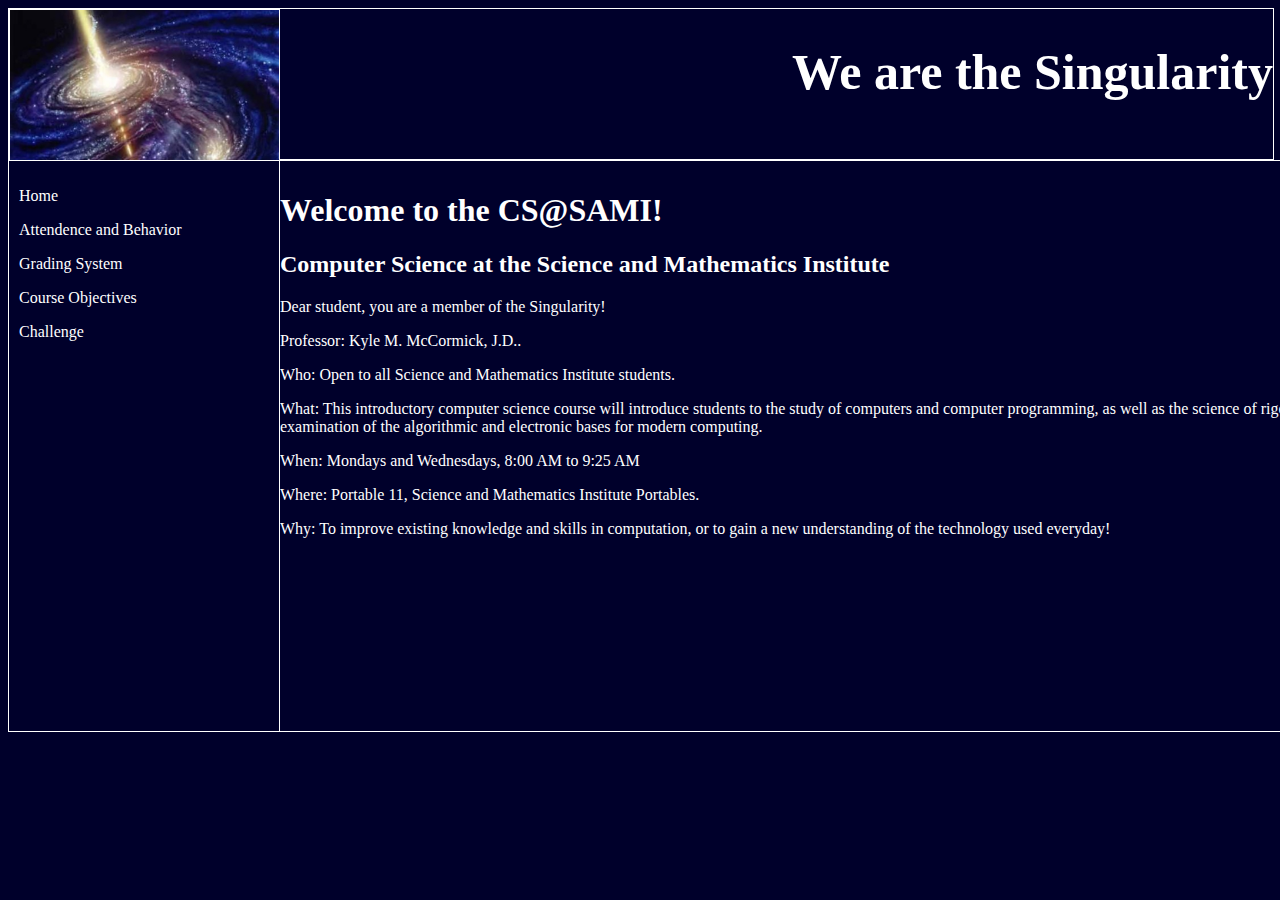
<file: index.html>
<!DOCTYPE html>
<html>
<head>
<link rel="stylesheet" type="text/css" href="style.css">
<link rel="icon" href="icon.ico">
<title>We are the Singularity</title>
</head>
<!--Matthew Nelson, Andre Woods, William LeDuc, Brandon Couch-->
<body>
<div id="wrapper">
<div id="header">
<img src="black hole.jpg" style="height:150px; width:269px; border:1px solid white;"/>
<h1 style="float:right; font-size:50px;">We are the Singularity</h1>
</div>
<div id="sidebar">
<p><a href="index.html">Home</a></p>
<p><a href="attendanceandbehavior.html">Attendence and Behavior</a></p>
<p><a href="Grading scale.html">Grading System</a></p>
<p><a href="learning objectives.html">Course Objectives</a></p>
<p><a href="challenge.html">Challenge</a></p>
</div>
<div id="body">
<h1>Welcome to the CS@SAMI!</h1>
<h2>Computer Science at the Science and Mathematics Institute</h2>
<p>Dear student, you are a member of the Singularity!</p>
<p>Professor: Kyle M. McCormick, J.D..</p>
<p>Who: Open to all Science and Mathematics Institute students.</p>
<p>What: This introductory computer science course will introduce students to the study of computers and computer programming, as well as the science of rigorous examination of the algorithmic and electronic bases for modern computing.</p>
<p>When: Mondays and Wednesdays, 8:00 AM to 9:25 AM</p>
<p>Where: Portable 11, Science and Mathematics Institute Portables.</p>
<p>Why: To improve existing knowledge and skills in computation, or to gain a new understanding of the technology used everyday!</p>
</div>
</div>
</body>
</html>
</file>
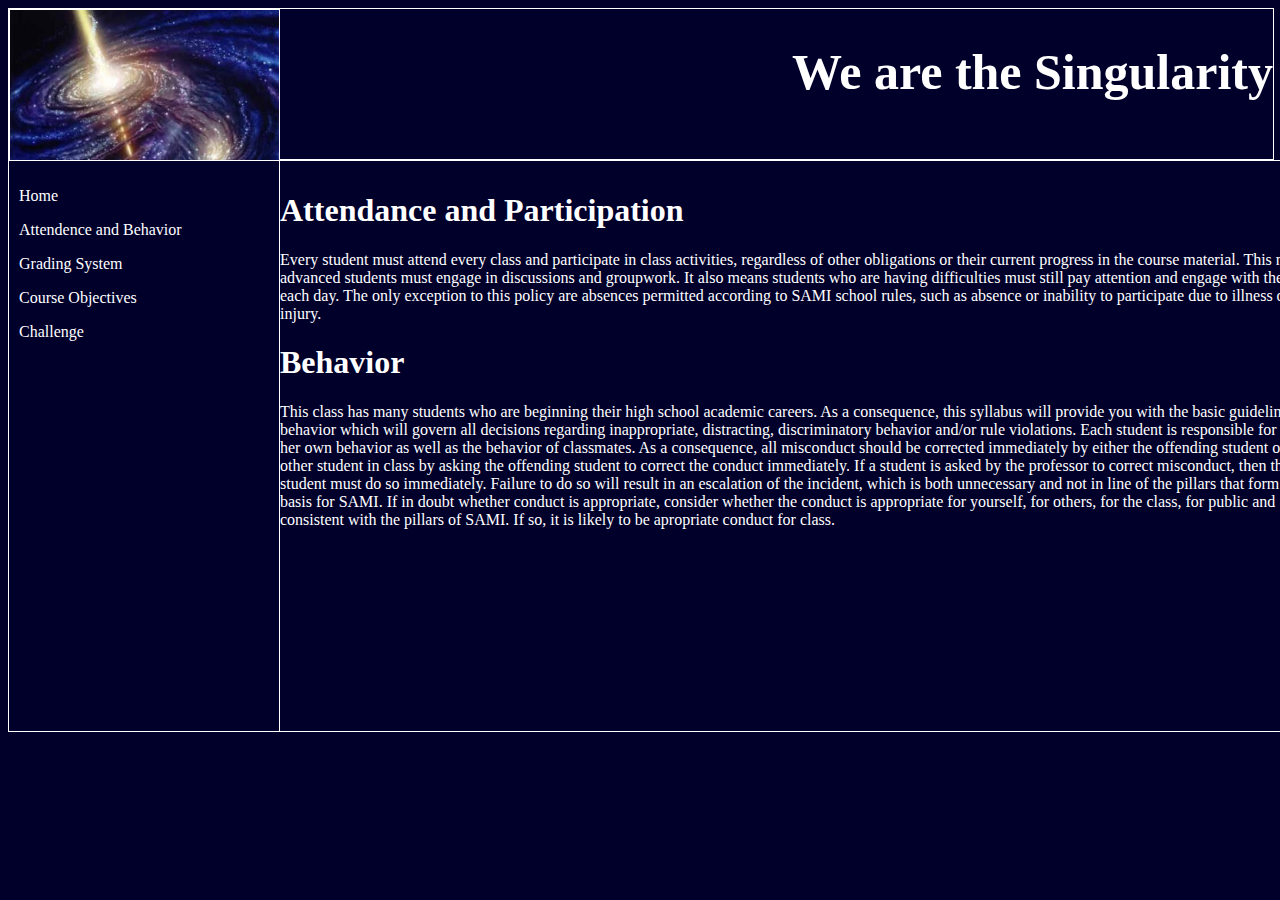
<file: attendanceandbehavior.html>
<!DOCTYPE html>
<html>
<head>
<link rel="stylesheet" type="text/css" href="style.css">
<title>We are the Singularity</title>
<link rel="icon" href="icon.ico">
<meta name="keywords" content="singularity,sami,computer science">
</head>
<!--Matthew Nelson, Andre Woods, William LeDuc, Brandon Couch-->
<body>
<div id="wrapper">
<div id="header">
<img src="black hole.jpg" style="height:150px; width:269px; border:1px solid white;"/>
<h1 style="float:right; font-size:50px;">We are the Singularity</h1>
</div>
<div id="sidebar">
<p><a href="index.html">Home</a></p>
<p><a href="attendanceandbehavior.html">Attendence and Behavior</a></p>
<p><a href="Grading scale.html">Grading System</a></p>
<p><a href="learning objectives.html">Course Objectives</a></p>
<p><a href="challenge.html">Challenge</a></p>
</div>
<div id="body">
<h1>Attendance and Participation</h1>
<p>Every student must attend every class and participate in class activities, regardless of other obligations or their current progress in the course material. This means advanced students must engage in discussions and groupwork. It also means students who are having difficulties must still pay attention and engage with the class each day. The only exception to this policy are absences permitted according to SAMI school rules, such as absence or inability to participate due to illness or injury.</p>
<h1>Behavior</h1>
<p>This class has many students who are beginning their high school academic careers. As a consequence, this syllabus will provide you with the basic guidelines for behavior which will govern all decisions regarding inappropriate, distracting, discriminatory behavior and/or rule violations. Each student is responsible for his or her own behavior as well as the behavior of classmates. As a consequence, all misconduct should be corrected immediately by either the offending student or any other student in class by asking the offending student to correct the conduct immediately. If a student is asked by the professor to correct misconduct, then the student must do so immediately. Failure to do so will result in an escalation of the incident, which is both unnecessary and not in line of the pillars that form the basis for SAMI. If in doubt whether conduct is appropriate, consider whether the conduct is appropriate for yourself, for others, for the class, for public and consistent with the pillars of SAMI. If so, it is likely to be apropriate conduct for class.</p>
</div>
</div>
</body>
</html>
</file>
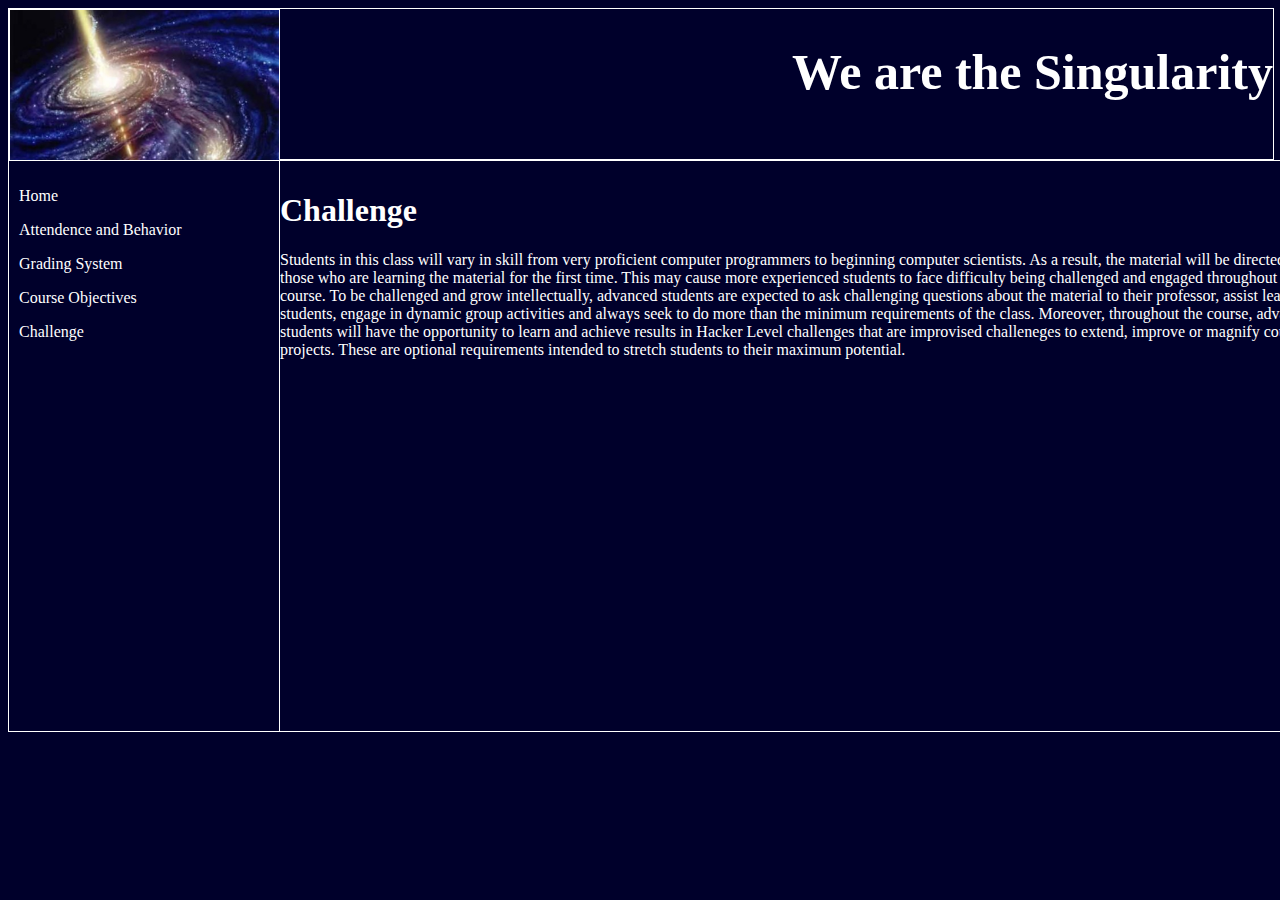
<file: challange.html>
<!DOCTYPE html>
<html>
<head>
<link rel="stylesheet" type="text/css" href="style.css">
<link rel="icon" href="icon.ico">
<title>We are the Singularity</title>
</head>
<body>
<div id="wrapper">
<div id="header">
<img src="black hole.jpg" style="height:150px; width:269px; border:1px solid white;"/>
<h1 style="float:right; font-size:50px;">We are the Singularity</h1>
</div>
<div id="sidebar">
<p><a href="index.html">Home</a></p>
<p><a href="attendanceandbehavior.html">Attendence and Behavior</a></p>
<p><a href="Grading scale.html">Grading System</a></p>
<p><a href="learning objectives.html">Course Objectives</a></p>
<p><a href="challenge.html">Challenge</a></p>
</div>
<div id="body">
<h1>Challenge</h1>
<p>Students in this class will vary in skill from very proficient computer programmers to beginning computer scientists. As a result, the material will be directed toward those who are learning the material for the first time. This may cause more experienced students to face difficulty being challenged and engaged throughout the course. To be challenged and grow intellectually, advanced students are expected to ask challenging questions about the material to their professor, assist learning students, engage in dynamic group activities and always seek to do more than the minimum requirements of the class. Moreover, throughout the course, advanced students will have the opportunity to learn and achieve results in Hacker Level challenges that are improvised challeneges to extend, improve or magnify course projects. These are optional requirements intended to stretch students to their maximum potential.</p>
</div>
</div>
</body>
</html>
</file>
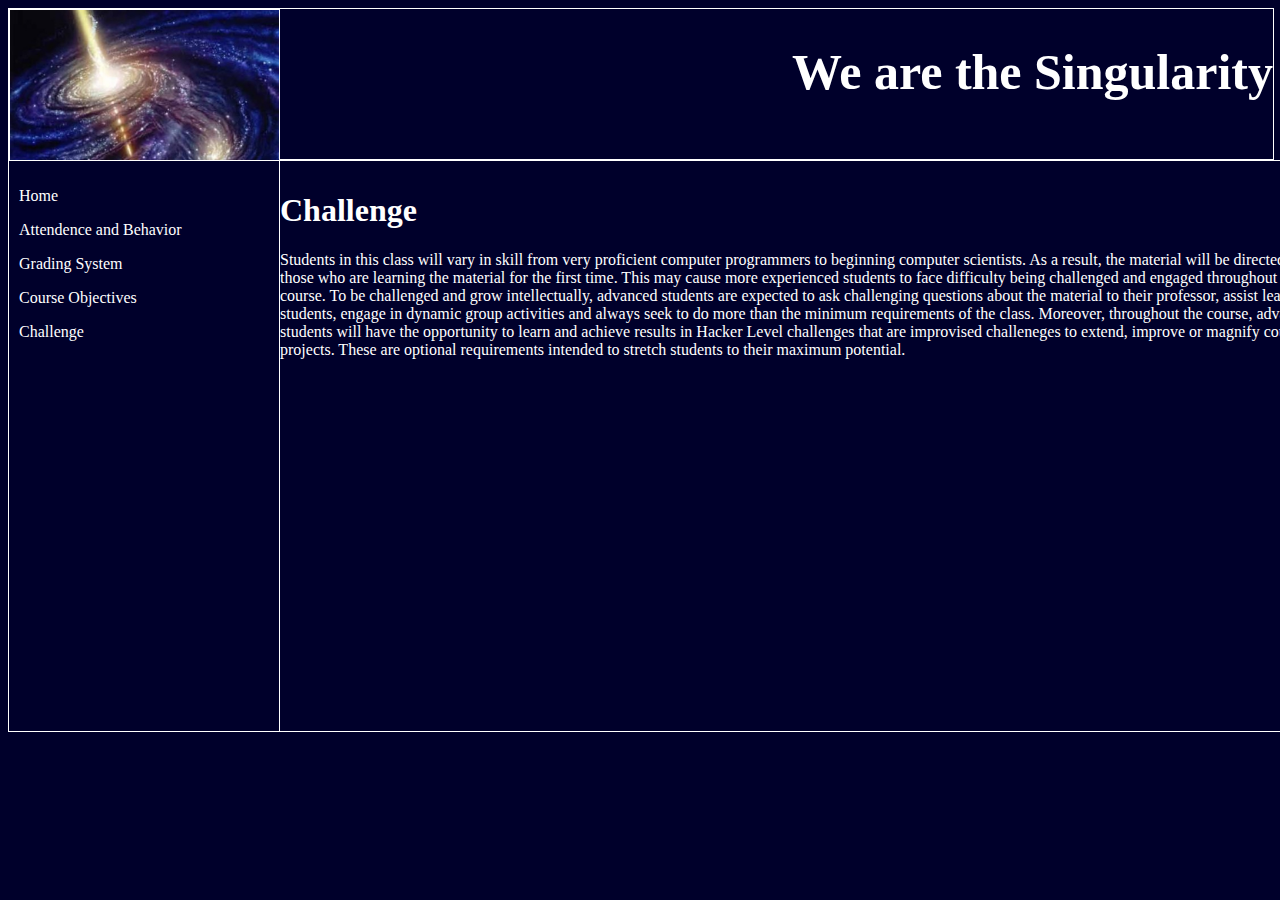
<file: challenge.html>
<!DOCTYPE html>
<html>
<head>
<link rel="stylesheet" type="text/css" href="style.css">
<link rel="icon" href="icon.ico">
<title>We are the Singularity</title>
</head>
<!--Matthew Nelson, Andre Woods, William LeDuc, Brandon Couch-->
<body>
<div id="wrapper">
<div id="header">
<img src="black hole.jpg" style="height:150px; width:269px; border:1px solid white;"/>
<h1 style="float:right; font-size:50px;">We are the Singularity</h1>
</div>
<div id="sidebar">
<p><a href="index.html">Home</a></p>
<p><a href="attendanceandbehavior.html">Attendence and Behavior</a></p>
<p><a href="Grading scale.html">Grading System</a></p>
<p><a href="learning objectives.html">Course Objectives</a></p>
<p><a href="challenge.html">Challenge</a></p>
</div>
<div id="body">
<h1>Challenge</h1>
<p>Students in this class will vary in skill from very proficient computer programmers to beginning computer scientists. As a result, the material will be directed toward those who are learning the material for the first time. This may cause more experienced students to face difficulty being challenged and engaged throughout the course. To be challenged and grow intellectually, advanced students are expected to ask challenging questions about the material to their professor, assist learning students, engage in dynamic group activities and always seek to do more than the minimum requirements of the class. Moreover, throughout the course, advanced students will have the opportunity to learn and achieve results in Hacker Level challenges that are improvised challeneges to extend, improve or magnify course projects. These are optional requirements intended to stretch students to their maximum potential.</p>
</div>
</div>
</body>
</html>
</file>
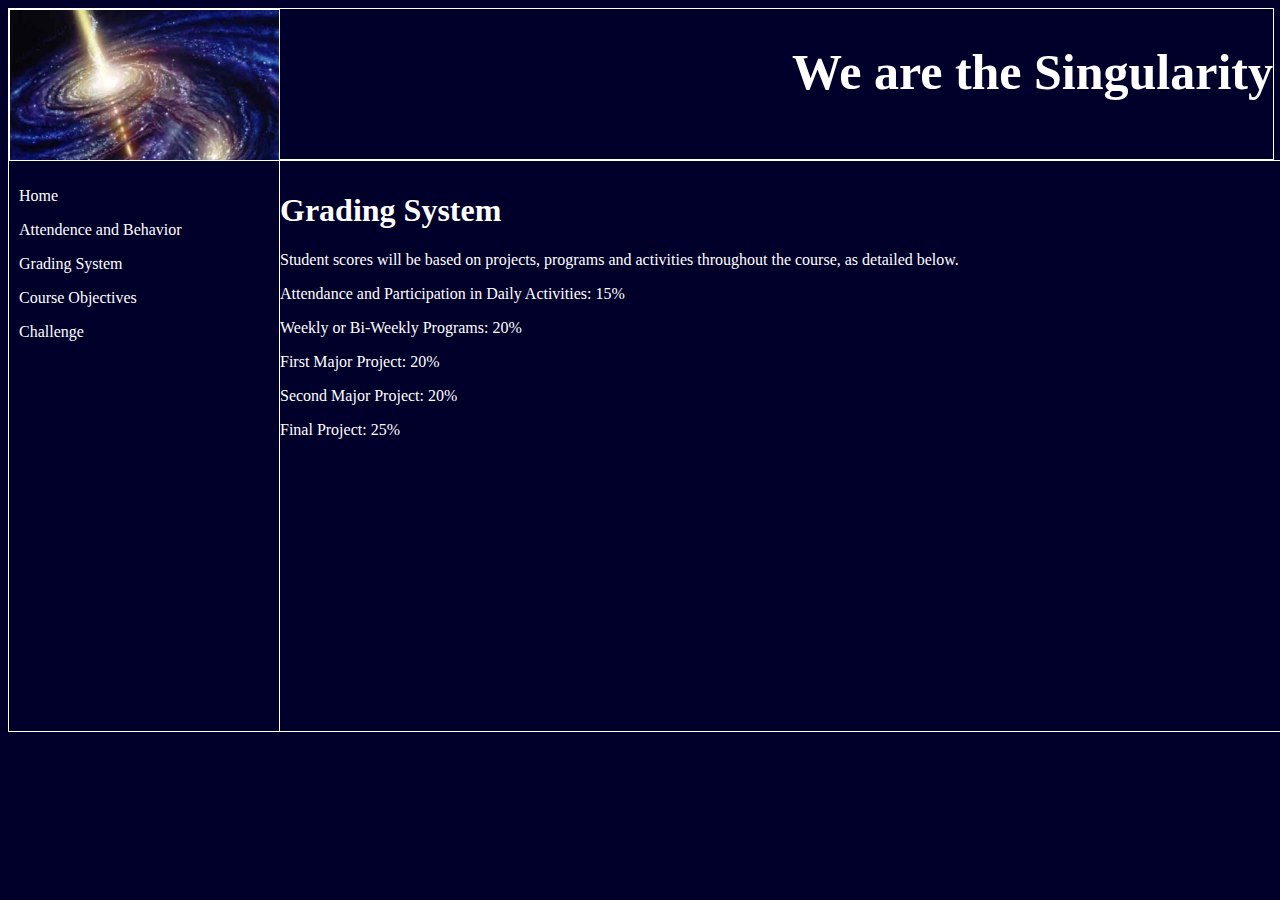
<file: Grading scale.html>
<!--<!DOCTYPE html>
<html>
<head>
	<title>Grading system</title>
</head>
<body>
<p>Grading System: Student scores will be based on projects, programs and activities throughout the course, as detailed below.</p>
<p>Attendance and Participation in Daily Activities: 15%</p>
<p>Weekly or Bi-Weekly Programs: 20%</p>
<p>First Major Project: 20%</p>
<p>Second Major Project: 20%</p>
<p>Final Project: 25%</p>
</body>
</html>-->

<!DOCTYPE html>
<html>
<head>
<link rel="stylesheet" type="text/css" href="style.css">
<link rel="icon" href="icon.ico">
<title>We are the Singularity</title>
</head>
<!--Matthew Nelson, Andre Woods, William LeDuc, Brandon Couch-->
<body>
<div id="wrapper">
<div id="header">
<img src="black hole.jpg" style="height:150px; width:269px; border:1px solid white;"/>
<h1 style="float:right; font-size:50px;">We are the Singularity</h1>
</div>
<div id="sidebar">
<p><a href="index.html">Home</a></p>
<p><a href="attendanceandbehavior.html">Attendence and Behavior</a></p>
<p><a href="Grading scale.html">Grading System</a></p>
<p><a href="learning objectives.html">Course Objectives</a></p>
<p><a href="challenge.html">Challenge</a></p>
</div>
<div id="body">
<h1>Grading System</h1>
<p>Student scores will be based on projects, programs and activities throughout the course, as detailed below.</p>
<p>Attendance and Participation in Daily Activities: 15%</p>
<p>Weekly or Bi-Weekly Programs: 20%</p>
<p>First Major Project: 20%</p>
<p>Second Major Project: 20%</p>
<p>Final Project: 25%</p>
<p></p>
</div>
</div>
</body>
</html>
</file>
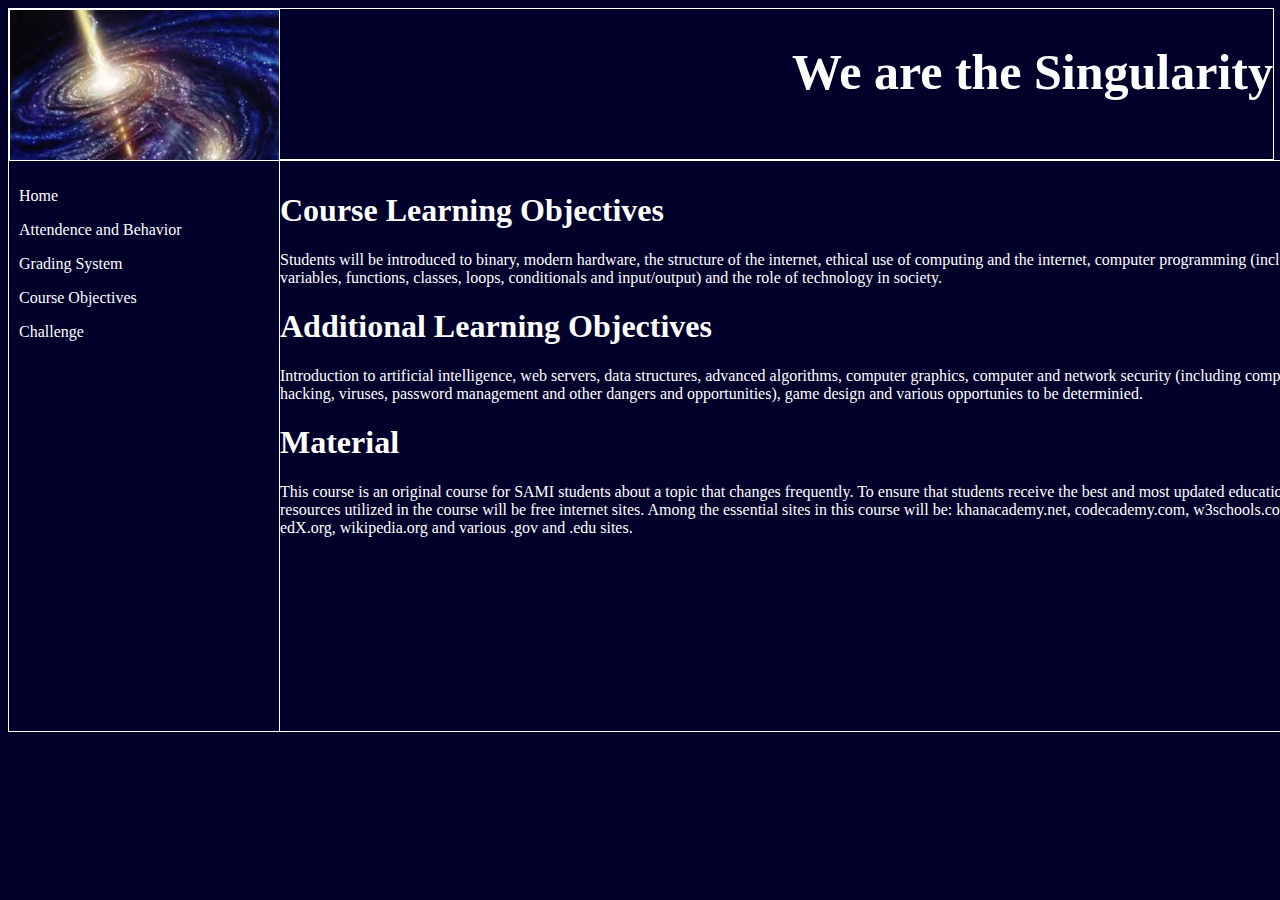
<file: learning objectives.html>
<!--<!DOCTYPE html>
<html>
<head>
	<title>Title goes here</title>
</head>
<body>
	<h1>Course Learning Objectives</h1>
	<p>Students will be introduced to binary, modern hardware, the structure of the internet, ethical use of computing and the internet, computer programming (including: variables, functions, classes, loops, conditionals and input/output) and the role of technology in society.</p>
	<h1>Additional Learning Objectives</h1>
	<p>Introduction to artificial intelligence, web servers, data structures, advanced algorithms, computer graphics, computer and network security (including computer hacking, viruses, password management and other dangers and opportunities), game design and various opportunies to be determinied.</p>
	<h1>Material</h1>
	<p>This course is an original course for SAMI students about a topic that changes frequently. To ensure that students receive the best and most updated education, most resources utilized in the course will be free internet sites. Among the essential sites in this course will be: khanacademy.net, codecademy.com, w3schools.com, edX.org, wikipedia.org and various .gov and .edu sites.</p>
</body>
</html>-->

<!DOCTYPE html>
<html>
<head>
<link rel="stylesheet" type="text/css" href="style.css">
<link rel="icon" href="icon.ico">
<title>We are the Singularity</title>
</head>
<!--Matthew Nelson, Andre Woods, William LeDuc, Brandon Couch-->
<body>
<div id="wrapper">
<div id="header">
<img src="black hole.jpg" style="height:150px; width:269px; border:1px solid white;"/>
<h1 style="float:right; font-size:50px;">We are the Singularity</h1>
</div>
<div id="sidebar">
<p><a href="index.html">Home</a></p>
<p><a href="attendanceandbehavior.html">Attendence and Behavior</a></p>
<p><a href="Grading scale.html">Grading System</a></p>
<p><a href="learning objectives.html">Course Objectives</a></p>
<p><a href="challenge.html">Challenge</a></p>
</div>
<div id="body">
	<h1>Course Learning Objectives</h1>
	<p>Students will be introduced to binary, modern hardware, the structure of the internet, ethical use of computing and the internet, computer programming (including: variables, functions, classes, loops, conditionals and input/output) and the role of technology in society.</p>
	<h1>Additional Learning Objectives</h1>
	<p>Introduction to artificial intelligence, web servers, data structures, advanced algorithms, computer graphics, computer and network security (including computer hacking, viruses, password management and other dangers and opportunities), game design and various opportunies to be determinied.</p>
	<h1>Material</h1>
	<p>This course is an original course for SAMI students about a topic that changes frequently. To ensure that students receive the best and most updated education, most resources utilized in the course will be free internet sites. Among the essential sites in this course will be: khanacademy.net, codecademy.com, w3schools.com, edX.org, wikipedia.org and various .gov and .edu sites.</p>
</div>
</div>
</body>
</html>
</file>
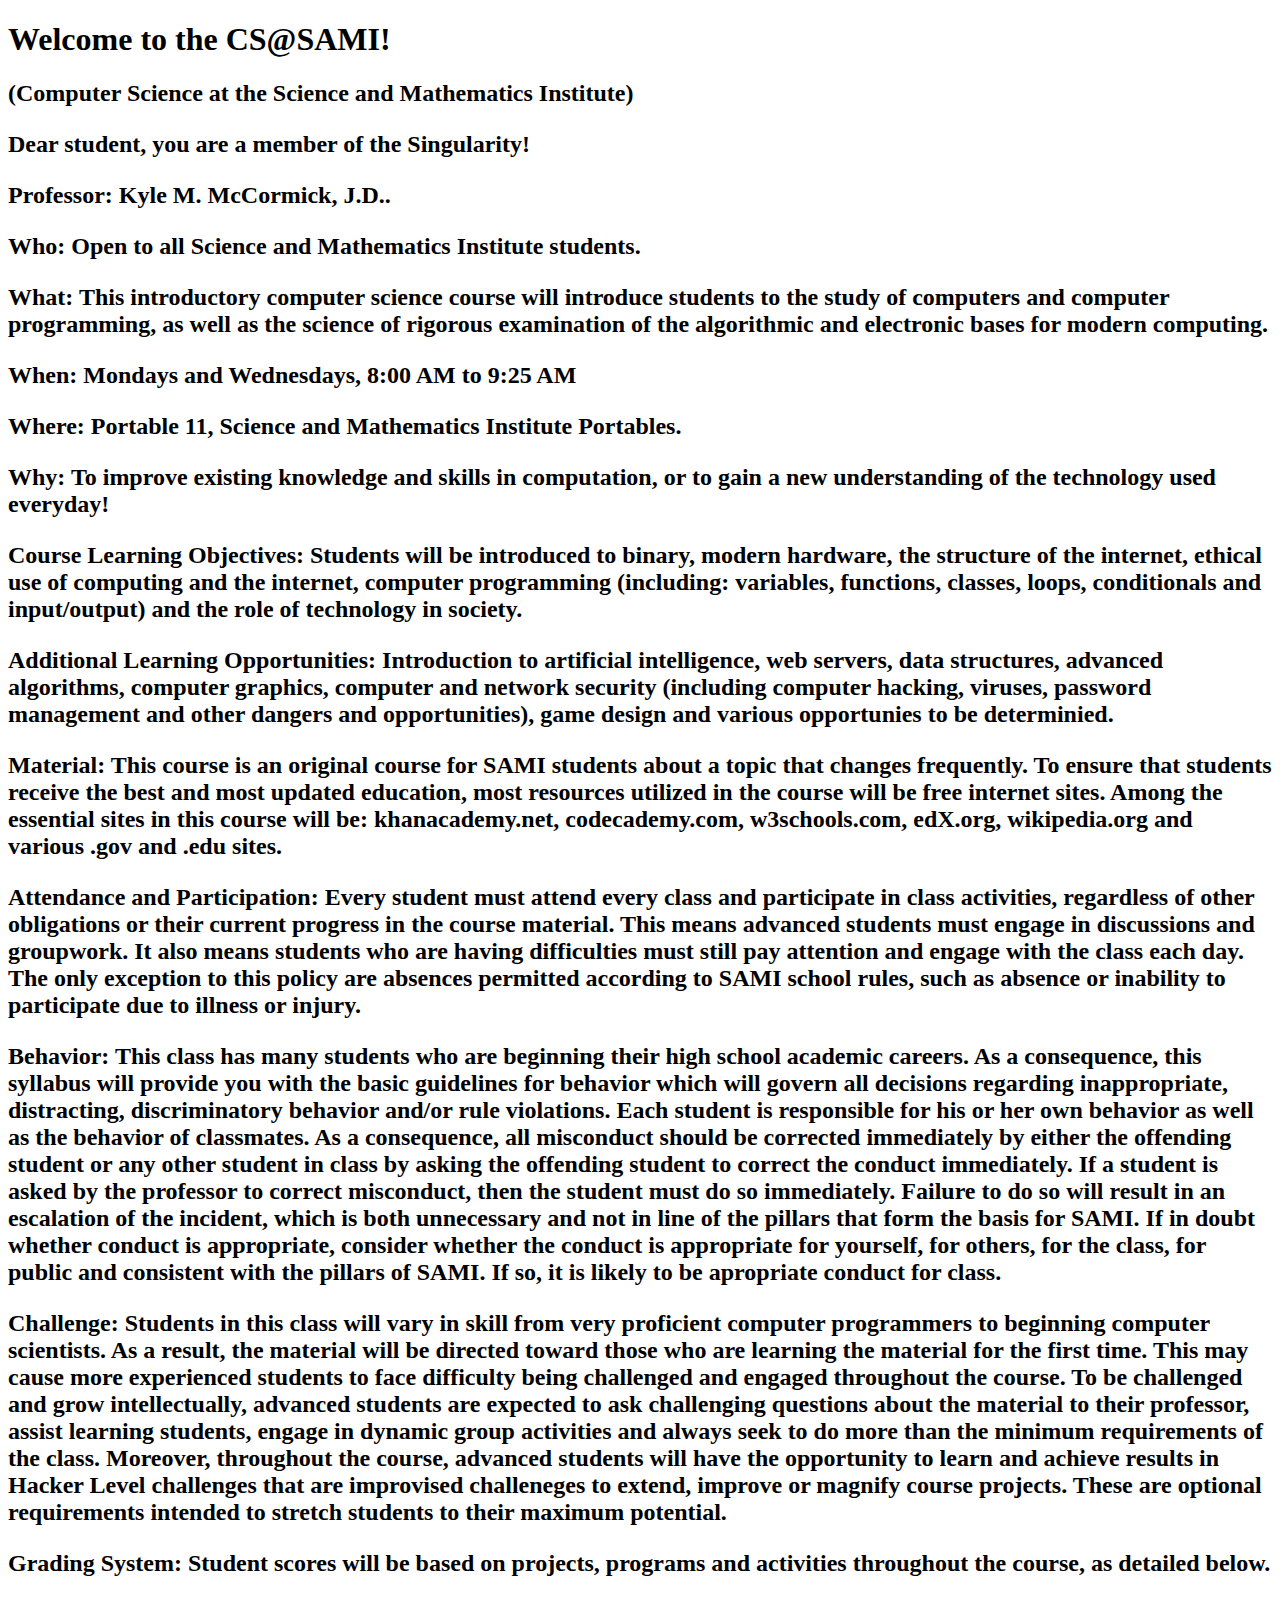
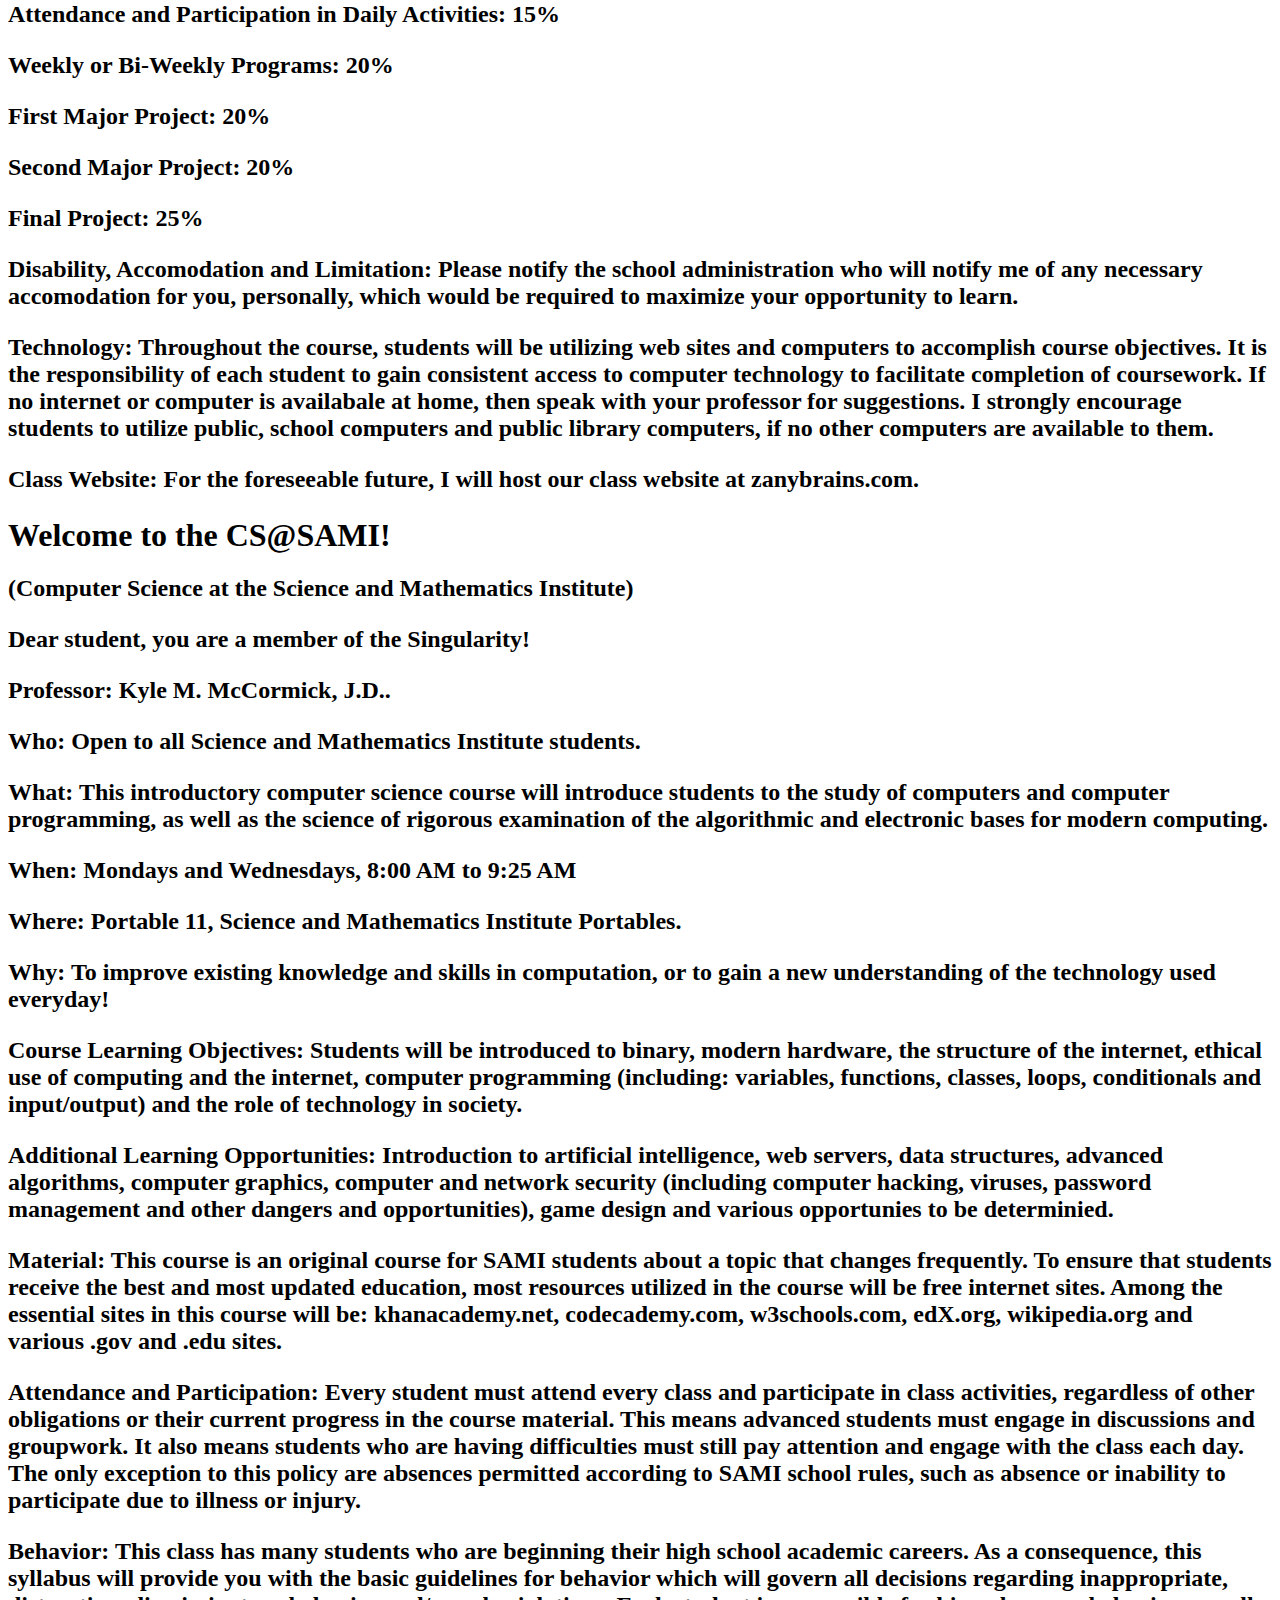
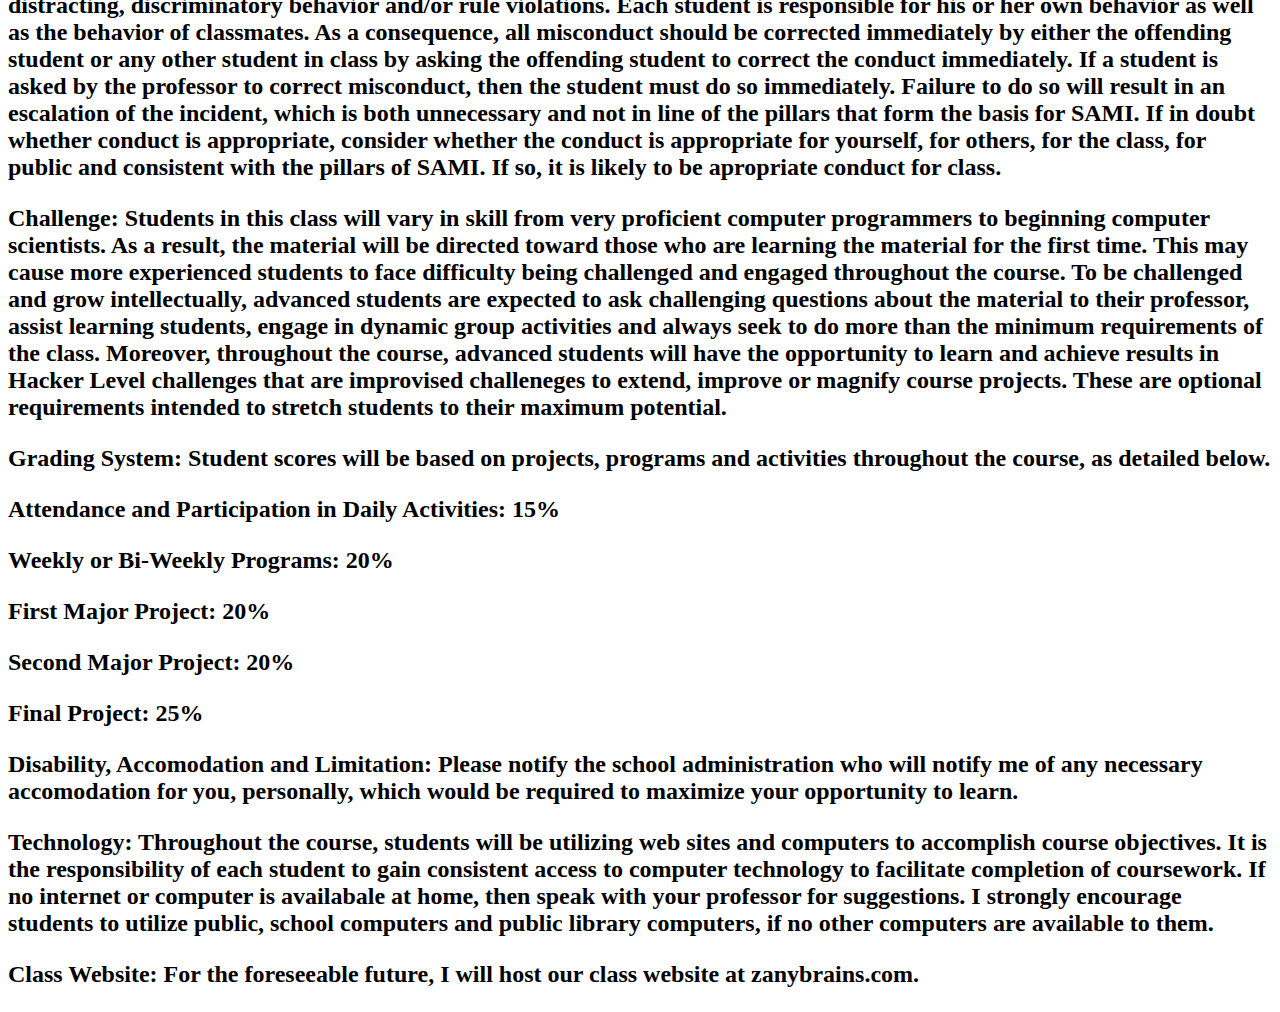
<file: singularity.htm>
<!DOCTYPE html>
<!-- saved from url=(0038)http://www.zanybrains.com/singularity/ -->
<html><head><meta http-equiv="Content-Type" content="text/html; charset=ISO-8859-1"><style type="text/css"></style></head><body>


<script>
document.write("<h1>Welcome to the CS@SAMI!</h1>");
document.write("<h2>(Computer Science at the Science and Mathematics Institute)<h2>");
document.write("<p>Dear student, you are a member of the Singularity!</p>");
document.write("<p>Professor: Kyle M. McCormick, J.D..</p>");
document.write("<p>Who: Open to all Science and Mathematics Institute students.</p>");
document.write("<p>What: This introductory computer science course will introduce students to the study of computers and computer programming, as well as the science of rigorous examination of the algorithmic and electronic bases for modern computing.</p>");
document.write("<p>When: Mondays and Wednesdays, 8:00 AM to 9:25 AM</p>");
document.write("<p>Where: Portable 11, Science and Mathematics Institute Portables.</p>");
document.write("<p>Why: To improve existing knowledge and skills in computation, or to gain a new understanding of the technology used everyday!</p>");
document.write("<p></p>");
document.write("<p>Course Learning Objectives: Students will be introduced to binary, modern hardware, the structure of the internet, ethical use of computing and the internet, computer programming (including: variables, functions, classes, loops, conditionals and input/output) and the role of technology in society.</p>");
document.write("<p>Additional Learning Opportunities: Introduction to artificial intelligence, web servers, data structures, advanced algorithms, computer graphics, computer and network security (including computer hacking, viruses, password management and other dangers and opportunities), game design and various opportunies to be determinied.</p>");
document.write("<p></p>");
document.write("<p>Material: This course is an original course for SAMI students about a topic that changes frequently. To ensure that students receive the best and most updated education, most resources utilized in the course will be free internet sites. Among the essential sites in this course will be: khanacademy.net, codecademy.com, w3schools.com, edX.org, wikipedia.org and various .gov and .edu sites.</p>");
document.write("<p></p>");
document.write("<p>Attendance and Participation: Every student must attend every class and participate in class activities, regardless of other obligations or their current progress in the course material. This means advanced students must engage in discussions and groupwork. It also means students who are having difficulties must still pay attention and engage with the class each day. The only exception to this policy are absences permitted according to SAMI school rules, such as absence or inability to participate due to illness or injury.</p>");
document.write("<p>Behavior: This class has many students who are beginning their high school academic careers. As a consequence, this syllabus will provide you with the basic guidelines for behavior which will govern all decisions regarding inappropriate, distracting, discriminatory behavior and/or rule violations.  Each student is responsible for his or her own behavior as well as the behavior of classmates. As a consequence, all misconduct should be corrected immediately by either the offending student or any other student in class by asking the offending student to correct the conduct immediately. If a student is asked by the professor to correct misconduct, then the student must do so immediately. Failure to do so will result in an escalation of the incident, which is both unnecessary and not in line of the pillars that form the basis for SAMI. If in doubt whether conduct is appropriate, consider whether the conduct is appropriate for yourself, for others, for the class, for public and consistent with the pillars of SAMI. If so, it is likely to be apropriate conduct for class.</p>");
document.write("<p>Challenge: Students in this class will vary in skill from very proficient computer programmers to beginning computer scientists. As a result, the material will be directed toward those who are learning the material for the first time. This may cause more experienced students to face difficulty being challenged and engaged throughout the course. To be challenged and grow intellectually, advanced students are expected to ask challenging questions about the material to their professor, assist learning students, engage in dynamic group activities and always seek to do more than the minimum requirements of the class. Moreover, throughout the course, advanced students will have the opportunity to learn and achieve results in Hacker Level challenges that are improvised challeneges to extend, improve or magnify course projects. These are optional requirements intended to stretch students to their maximum potential.</p>");
document.write("<p></p>");
document.write("<p>Grading System: Student scores will be based on projects, programs and activities throughout the course, as detailed below.</p>");
document.write("<p>Attendance and Participation in Daily Activities: 15%</p>");
document.write("<p>Weekly or Bi-Weekly Programs: 20%</p>");
document.write("<p>First Major Project: 20%</p>");
document.write("<p>Second Major Project: 20%</p>");
document.write("<p>Final Project: 25%</p>");
document.write("<p></p>");
document.write("<p>Disability, Accomodation and Limitation: Please notify the school administration who will notify me of any necessary accomodation for you, personally, which would be required to maximize your opportunity to learn.</p>");
document.write("<p>Technology: Throughout the course, students will be utilizing web sites and computers to accomplish course objectives. It is the responsibility of each student to gain consistent access to computer technology to facilitate completion of coursework. If no internet or computer is availabale at home, then speak with your professor for suggestions. I strongly encourage students to utilize public, school computers and public library computers, if no other computers are available to them.</p>");
document.write("<p></p>");
document.write("<p>Class Website: For the foreseeable future, I will host our class website at zanybrains.com.</p>");
</script><h1>Welcome to the CS@SAMI!</h1><h2>(Computer Science at the Science and Mathematics Institute)</h2><h2><p>Dear student, you are a member of the Singularity!</p><p>Professor: Kyle M. McCormick, J.D..</p><p>Who: Open to all Science and Mathematics Institute students.</p><p>What: This introductory computer science course will introduce students to the study of computers and computer programming, as well as the science of rigorous examination of the algorithmic and electronic bases for modern computing.</p><p>When: Mondays and Wednesdays, 8:00 AM to 9:25 AM</p><p>Where: Portable 11, Science and Mathematics Institute Portables.</p><p>Why: To improve existing knowledge and skills in computation, or to gain a new understanding of the technology used everyday!</p><p></p><p>Course Learning Objectives: Students will be introduced to binary, modern hardware, the structure of the internet, ethical use of computing and the internet, computer programming (including: variables, functions, classes, loops, conditionals and input/output) and the role of technology in society.</p><p>Additional Learning Opportunities: Introduction to artificial intelligence, web servers, data structures, advanced algorithms, computer graphics, computer and network security (including computer hacking, viruses, password management and other dangers and opportunities), game design and various opportunies to be determinied.</p><p></p><p>Material: This course is an original course for SAMI students about a topic that changes frequently. To ensure that students receive the best and most updated education, most resources utilized in the course will be free internet sites. Among the essential sites in this course will be: khanacademy.net, codecademy.com, w3schools.com, edX.org, wikipedia.org and various .gov and .edu sites.</p><p></p><p>Attendance and Participation: Every student must attend every class and participate in class activities, regardless of other obligations or their current progress in the course material. This means advanced students must engage in discussions and groupwork. It also means students who are having difficulties must still pay attention and engage with the class each day. The only exception to this policy are absences permitted according to SAMI school rules, such as absence or inability to participate due to illness or injury.</p><p>Behavior: This class has many students who are beginning their high school academic careers. As a consequence, this syllabus will provide you with the basic guidelines for behavior which will govern all decisions regarding inappropriate, distracting, discriminatory behavior and/or rule violations.  Each student is responsible for his or her own behavior as well as the behavior of classmates. As a consequence, all misconduct should be corrected immediately by either the offending student or any other student in class by asking the offending student to correct the conduct immediately. If a student is asked by the professor to correct misconduct, then the student must do so immediately. Failure to do so will result in an escalation of the incident, which is both unnecessary and not in line of the pillars that form the basis for SAMI. If in doubt whether conduct is appropriate, consider whether the conduct is appropriate for yourself, for others, for the class, for public and consistent with the pillars of SAMI. If so, it is likely to be apropriate conduct for class.</p><p>Challenge: Students in this class will vary in skill from very proficient computer programmers to beginning computer scientists. As a result, the material will be directed toward those who are learning the material for the first time. This may cause more experienced students to face difficulty being challenged and engaged throughout the course. To be challenged and grow intellectually, advanced students are expected to ask challenging questions about the material to their professor, assist learning students, engage in dynamic group activities and always seek to do more than the minimum requirements of the class. Moreover, throughout the course, advanced students will have the opportunity to learn and achieve results in Hacker Level challenges that are improvised challeneges to extend, improve or magnify course projects. These are optional requirements intended to stretch students to their maximum potential.</p><p></p><p>Grading System: Student scores will be based on projects, programs and activities throughout the course, as detailed below.</p><p>Attendance and Participation in Daily Activities: 15%</p><p>Weekly or Bi-Weekly Programs: 20%</p><p>First Major Project: 20%</p><p>Second Major Project: 20%</p><p>Final Project: 25%</p><p></p><p>Disability, Accomodation and Limitation: Please notify the school administration who will notify me of any necessary accomodation for you, personally, which would be required to maximize your opportunity to learn.</p><p>Technology: Throughout the course, students will be utilizing web sites and computers to accomplish course objectives. It is the responsibility of each student to gain consistent access to computer technology to facilitate completion of coursework. If no internet or computer is availabale at home, then speak with your professor for suggestions. I strongly encourage students to utilize public, school computers and public library computers, if no other computers are available to them.</p><p></p><p>Class Website: For the foreseeable future, I will host our class website at zanybrains.com.</p>


</h2></body></html>
</file>
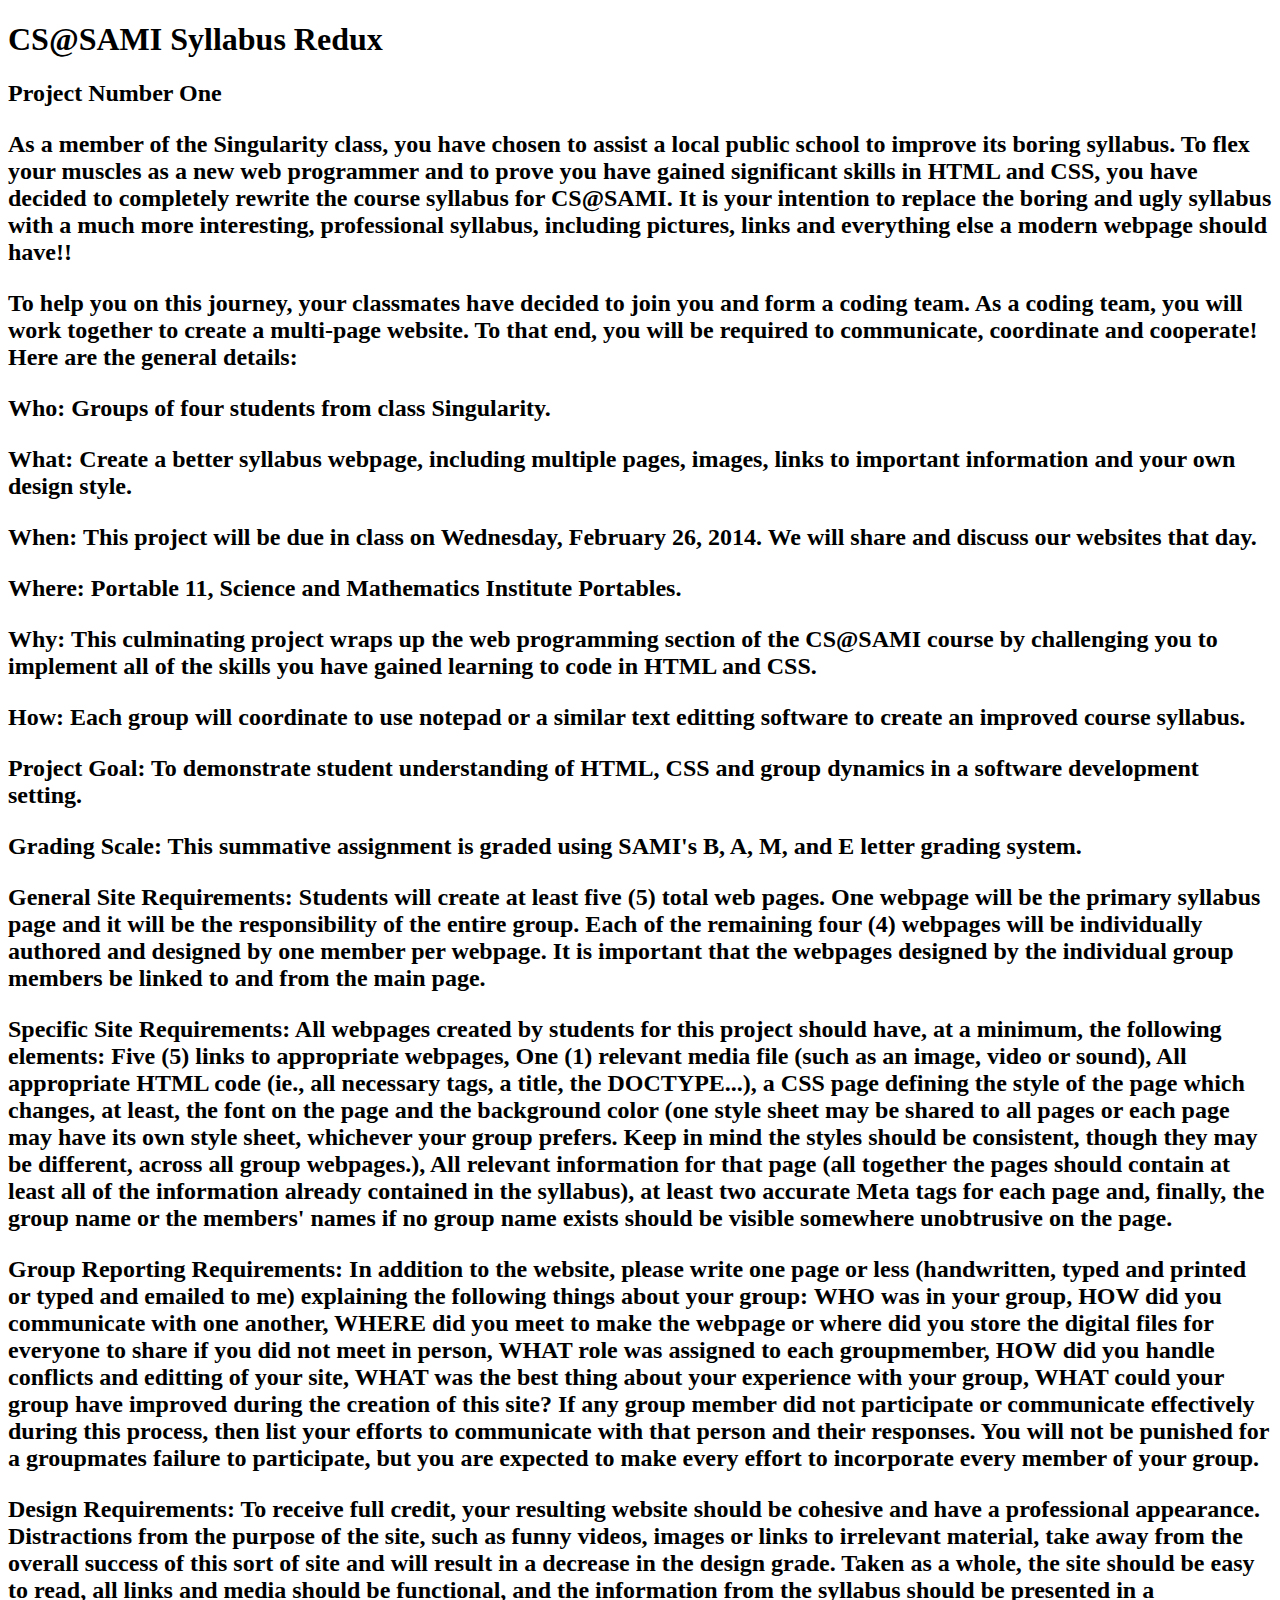
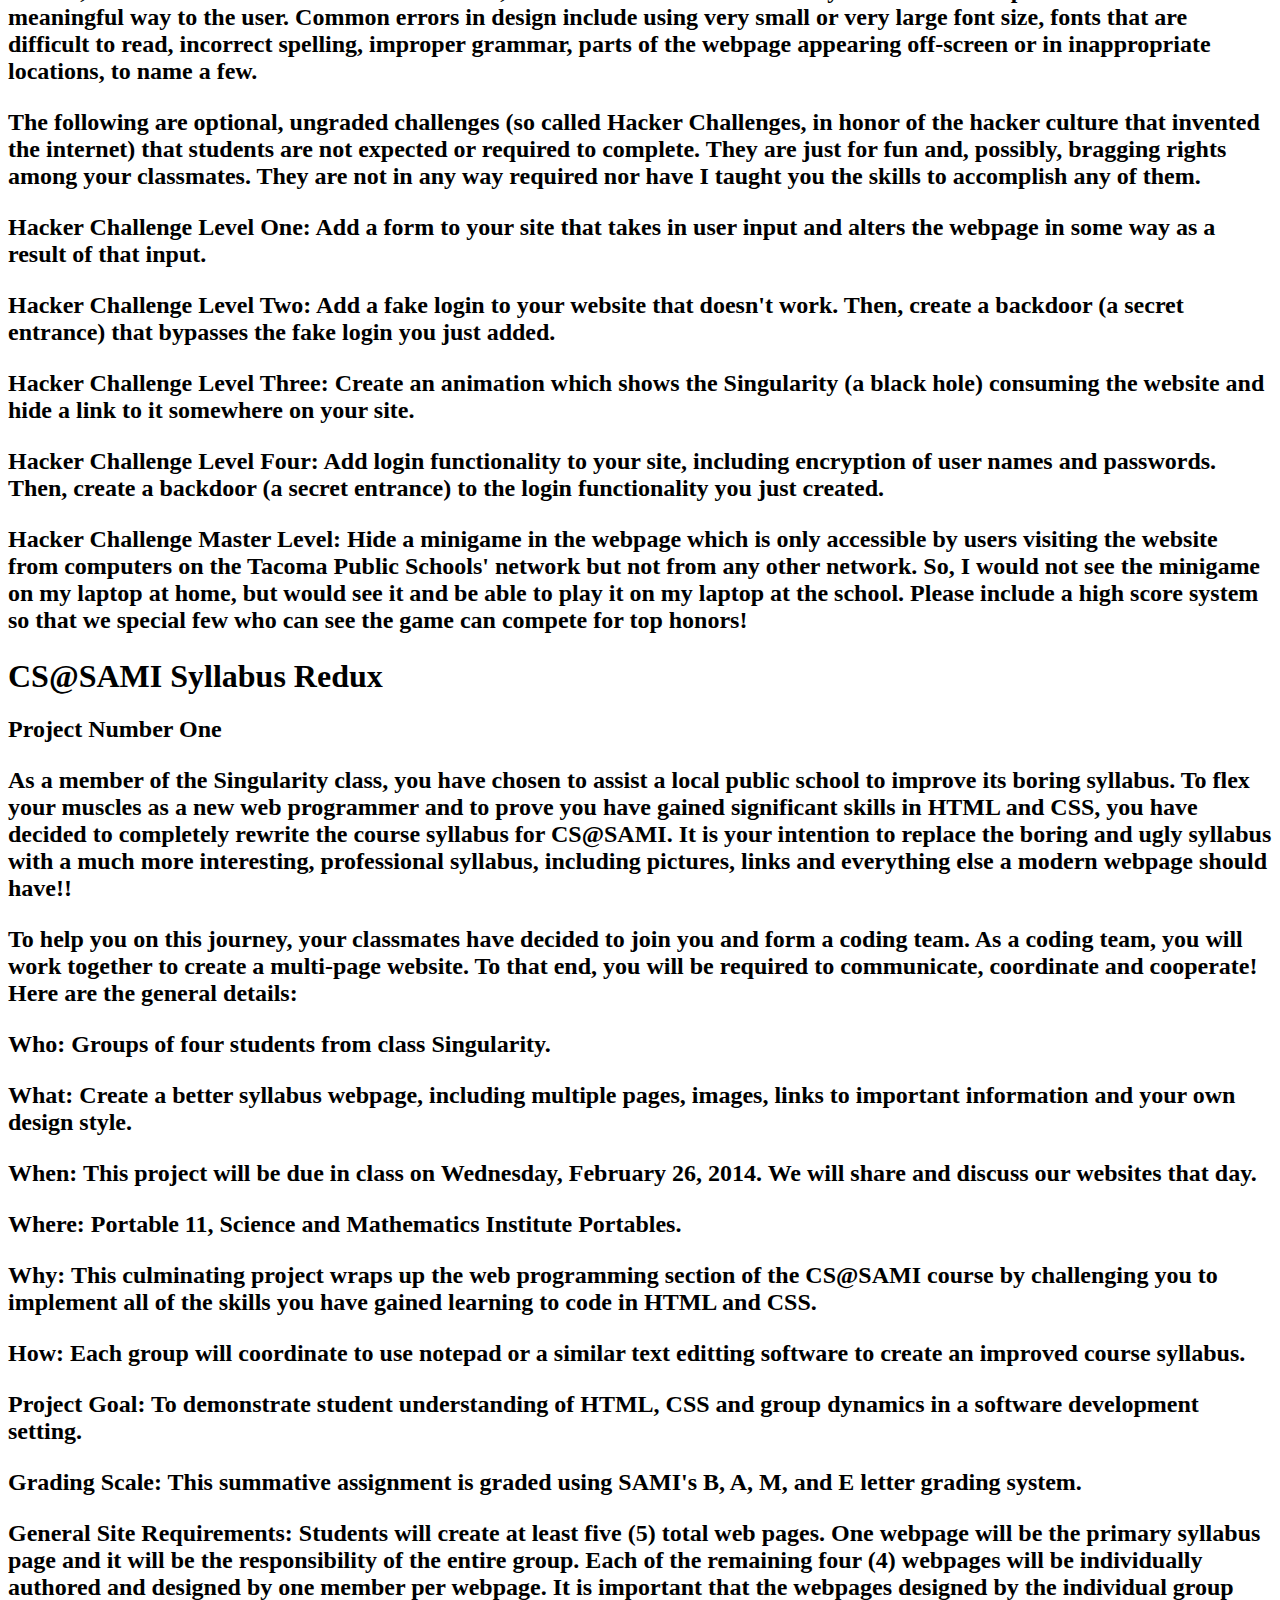
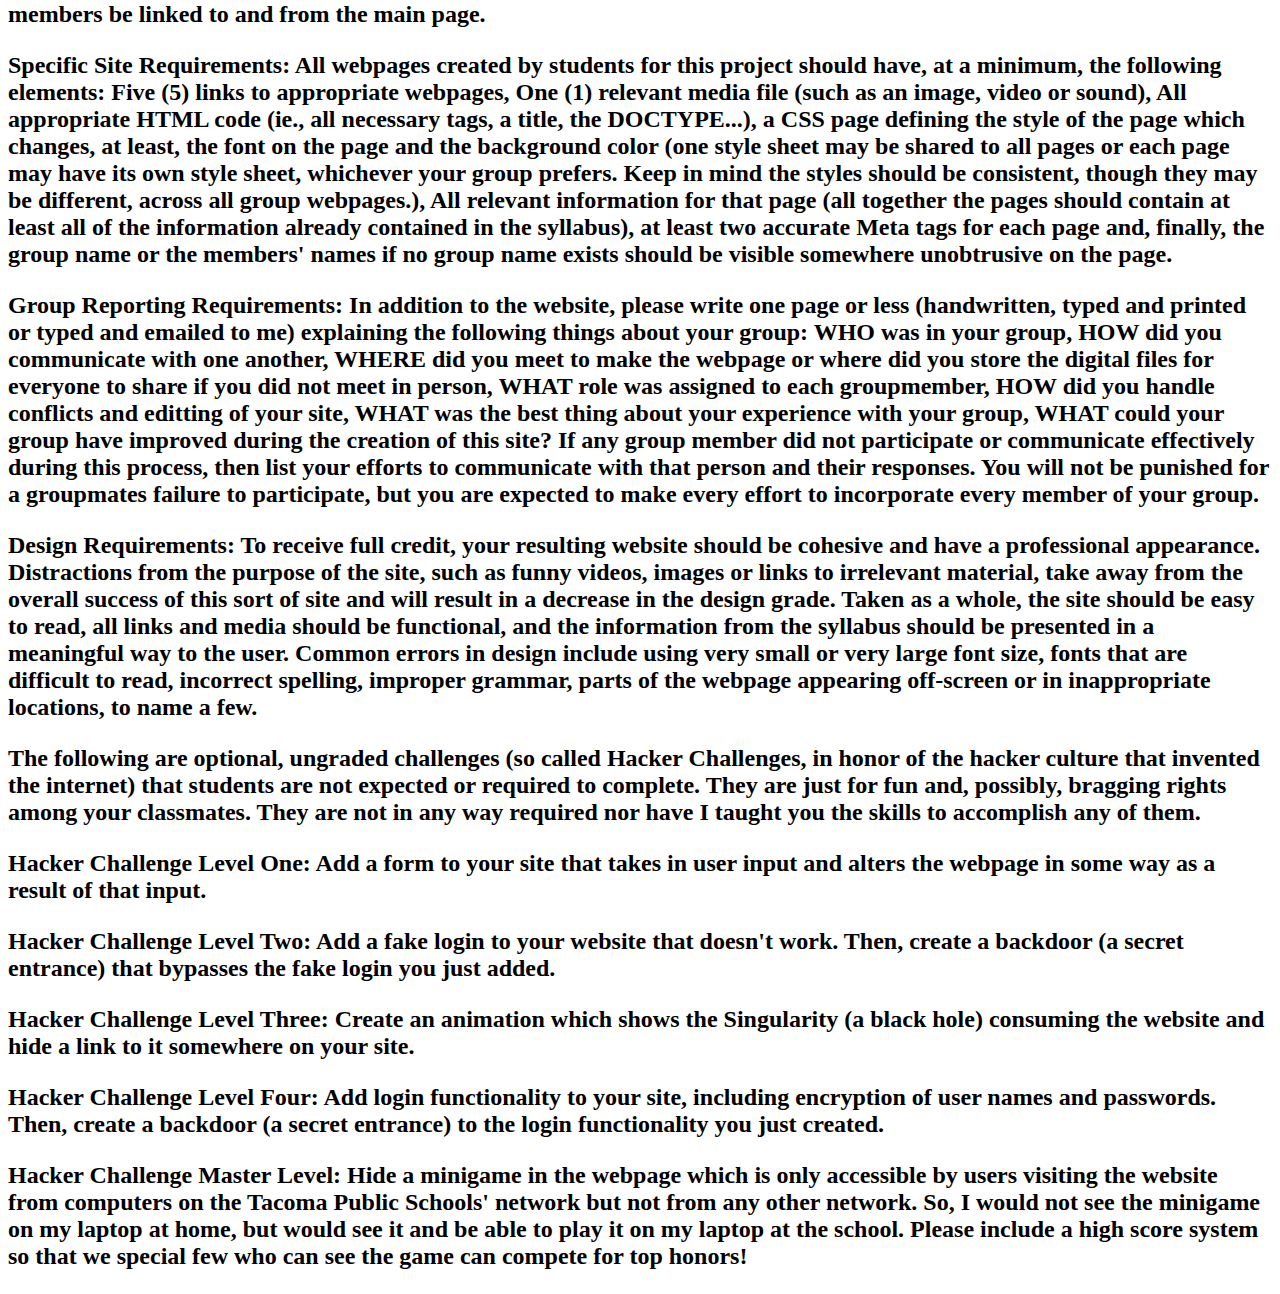
<file: singularity1.htm>
<!DOCTYPE html>
<!-- saved from url=(0039)http://www.zanybrains.com/singularity1/ -->
<html><head><meta http-equiv="Content-Type" content="text/html; charset=ISO-8859-1"><style type="text/css"></style></head><body>


<script>
document.write("<h1>CS@SAMI Syllabus Redux</h1>");
document.write("<h2>Project Number One<h2>");
document.write("<p>As a member of the Singularity class, you have chosen to assist a local public school to improve its boring syllabus. To flex your muscles as a new web programmer and to prove you have gained significant skills in HTML and CSS, you have decided to completely rewrite the course syllabus for CS@SAMI. It is your intention to replace the boring and ugly syllabus with a much more interesting, professional syllabus, including pictures, links and everything else a modern webpage should have!!</p>");
document.write("<p>To help you on this journey, your classmates have decided to join you and form a coding team. As a coding team, you will work together to create a multi-page website. To that end, you will be required to communicate, coordinate and cooperate! Here are the general details:</p>");
document.write("<p>Who: Groups of four students from class Singularity.</p>");
document.write("<p>What: Create a better syllabus webpage, including multiple pages, images, links to important information and your own design style.</p>");
document.write("<p>When: This project will be due in class on Wednesday, February 26, 2014. We will share and discuss our websites that day.</p>");
document.write("<p>Where: Portable 11, Science and Mathematics Institute Portables.</p>");
document.write("<p>Why: This culminating project wraps up the web programming section of the CS@SAMI course by challenging you to implement all of the skills you have gained learning to code in HTML and CSS.</p>");
document.write("<p>How: Each group will coordinate to use notepad or a similar text editting software to create an improved course syllabus.</p>");
document.write("<p>Project Goal: To demonstrate student understanding of HTML, CSS and group dynamics in a software development setting.</p>");
document.write("<p>Grading Scale: This summative assignment is graded using SAMI's B, A, M, and E letter grading system.</p>");
document.write("<p></p>");
document.write("<p>General Site Requirements: Students will create at least five (5) total web pages. One webpage will be the primary syllabus page and it will be the responsibility of the entire group. Each of the remaining four (4) webpages will be individually authored and designed by one member per webpage. It is important that the webpages designed by the individual group members be linked to and from the main page.</p>");
document.write("<p>Specific Site Requirements: All webpages created by students for this project should have, at a minimum, the following elements: Five (5) links to appropriate webpages, One (1) relevant media file (such as an image, video or sound), All appropriate HTML code (ie., all necessary tags, a title, the DOCTYPE...), a CSS page defining the style of the page which changes, at least, the font on the page and the background color (one style sheet may be shared to all pages or each page may have its own style sheet, whichever your group prefers. Keep in mind the styles should be consistent, though they may be different, across all group webpages.), All relevant information for that page (all together the pages should contain at least all of the information already contained in the syllabus), at least two accurate Meta tags for each page and, finally, the group name or the members' names if no group name exists should be visible somewhere unobtrusive on the page.</p>");
document.write("<p>Group Reporting Requirements: In addition to the website, please write one page or less (handwritten, typed and printed or typed and emailed to me) explaining the following things about your group: WHO was in your group, HOW did you communicate with one another, WHERE did you meet to make the webpage or where did you store the digital files for everyone to share if you did not meet in person, WHAT role was assigned to each groupmember, HOW did you handle conflicts and editting of your site, WHAT was the best thing about your experience with your group, WHAT could your group have improved during the creation of this site? If any group member did not participate or communicate effectively during this process, then list your efforts to communicate with that person and their responses. You will not be punished for a groupmates failure to participate, but you are expected to make every effort to incorporate every member of your group.</p>");
document.write("<p>Design Requirements: To receive full credit, your resulting website should be cohesive and have a professional appearance. Distractions from the purpose of the site, such as funny videos, images or links to irrelevant material, take away from the overall success of this sort of site and will result in a decrease in the design grade. Taken as a whole, the site should be easy to read, all links and media should be functional, and the information from the syllabus should be presented in a meaningful way to the user. Common errors in design include using very small or very large font size, fonts that are difficult to read, incorrect spelling, improper grammar, parts of the webpage appearing off-screen or in inappropriate locations, to name a few.</p>");
document.write("<p></p>");
document.write("<p>The following are optional, ungraded challenges (so called Hacker Challenges, in honor of the hacker culture that invented the internet) that students are not expected or required to complete. They are just for fun and, possibly, bragging rights among your classmates. They are not in any way required nor have I taught you the skills to accomplish any of them.</p>");
document.write("<p>Hacker Challenge Level One: Add a form to your site that takes in user input and alters the webpage in some way as a result of that input.</p>");
document.write("<p>Hacker Challenge Level Two: Add a fake login to your website that doesn't work. Then, create a backdoor (a secret entrance) that bypasses the fake login you just added.</p>");
document.write("<p>Hacker Challenge Level Three: Create an animation which shows the Singularity (a black hole) consuming the website and hide a link to it somewhere on your site.</p>");
document.write("<p>Hacker Challenge Level Four: Add login functionality to your site, including encryption of user names and passwords. Then, create a backdoor (a secret entrance) to the login functionality you just created.</p>");
document.write("<p>Hacker Challenge Master Level: Hide a minigame in the webpage which is only accessible by users visiting the website from computers on the Tacoma Public Schools' network but not from any other network. So, I would not see the minigame on my laptop at home, but would see it and be able to play it on my laptop at the school. Please include a high score system so that we special few who can see the game can compete for top honors!</p>");
</script><h1>CS@SAMI Syllabus Redux</h1><h2>Project Number One</h2><h2><p>As a member of the Singularity class, you have chosen to assist a local public school to improve its boring syllabus. To flex your muscles as a new web programmer and to prove you have gained significant skills in HTML and CSS, you have decided to completely rewrite the course syllabus for CS@SAMI. It is your intention to replace the boring and ugly syllabus with a much more interesting, professional syllabus, including pictures, links and everything else a modern webpage should have!!</p><p>To help you on this journey, your classmates have decided to join you and form a coding team. As a coding team, you will work together to create a multi-page website. To that end, you will be required to communicate, coordinate and cooperate! Here are the general details:</p><p>Who: Groups of four students from class Singularity.</p><p>What: Create a better syllabus webpage, including multiple pages, images, links to important information and your own design style.</p><p>When: This project will be due in class on Wednesday, February 26, 2014. We will share and discuss our websites that day.</p><p>Where: Portable 11, Science and Mathematics Institute Portables.</p><p>Why: This culminating project wraps up the web programming section of the CS@SAMI course by challenging you to implement all of the skills you have gained learning to code in HTML and CSS.</p><p>How: Each group will coordinate to use notepad or a similar text editting software to create an improved course syllabus.</p><p>Project Goal: To demonstrate student understanding of HTML, CSS and group dynamics in a software development setting.</p><p>Grading Scale: This summative assignment is graded using SAMI's B, A, M, and E letter grading system.</p><p></p><p>General Site Requirements: Students will create at least five (5) total web pages. One webpage will be the primary syllabus page and it will be the responsibility of the entire group. Each of the remaining four (4) webpages will be individually authored and designed by one member per webpage. It is important that the webpages designed by the individual group members be linked to and from the main page.</p><p>Specific Site Requirements: All webpages created by students for this project should have, at a minimum, the following elements: Five (5) links to appropriate webpages, One (1) relevant media file (such as an image, video or sound), All appropriate HTML code (ie., all necessary tags, a title, the DOCTYPE...), a CSS page defining the style of the page which changes, at least, the font on the page and the background color (one style sheet may be shared to all pages or each page may have its own style sheet, whichever your group prefers. Keep in mind the styles should be consistent, though they may be different, across all group webpages.), All relevant information for that page (all together the pages should contain at least all of the information already contained in the syllabus), at least two accurate Meta tags for each page and, finally, the group name or the members' names if no group name exists should be visible somewhere unobtrusive on the page.</p><p>Group Reporting Requirements: In addition to the website, please write one page or less (handwritten, typed and printed or typed and emailed to me) explaining the following things about your group: WHO was in your group, HOW did you communicate with one another, WHERE did you meet to make the webpage or where did you store the digital files for everyone to share if you did not meet in person, WHAT role was assigned to each groupmember, HOW did you handle conflicts and editting of your site, WHAT was the best thing about your experience with your group, WHAT could your group have improved during the creation of this site? If any group member did not participate or communicate effectively during this process, then list your efforts to communicate with that person and their responses. You will not be punished for a groupmates failure to participate, but you are expected to make every effort to incorporate every member of your group.</p><p>Design Requirements: To receive full credit, your resulting website should be cohesive and have a professional appearance. Distractions from the purpose of the site, such as funny videos, images or links to irrelevant material, take away from the overall success of this sort of site and will result in a decrease in the design grade. Taken as a whole, the site should be easy to read, all links and media should be functional, and the information from the syllabus should be presented in a meaningful way to the user. Common errors in design include using very small or very large font size, fonts that are difficult to read, incorrect spelling, improper grammar, parts of the webpage appearing off-screen or in inappropriate locations, to name a few.</p><p></p><p>The following are optional, ungraded challenges (so called Hacker Challenges, in honor of the hacker culture that invented the internet) that students are not expected or required to complete. They are just for fun and, possibly, bragging rights among your classmates. They are not in any way required nor have I taught you the skills to accomplish any of them.</p><p>Hacker Challenge Level One: Add a form to your site that takes in user input and alters the webpage in some way as a result of that input.</p><p>Hacker Challenge Level Two: Add a fake login to your website that doesn't work. Then, create a backdoor (a secret entrance) that bypasses the fake login you just added.</p><p>Hacker Challenge Level Three: Create an animation which shows the Singularity (a black hole) consuming the website and hide a link to it somewhere on your site.</p><p>Hacker Challenge Level Four: Add login functionality to your site, including encryption of user names and passwords. Then, create a backdoor (a secret entrance) to the login functionality you just created.</p><p>Hacker Challenge Master Level: Hide a minigame in the webpage which is only accessible by users visiting the website from computers on the Tacoma Public Schools' network but not from any other network. So, I would not see the minigame on my laptop at home, but would see it and be able to play it on my laptop at the school. Please include a high score system so that we special few who can see the game can compete for top honors!</p>


</h2></body></html>
</file>
<file: style.css>
/*Matthew Nelson, Andre Woods, William LeDuc, Brandon Couch*/
body{
background-color:#00002b;
}

a{
text-decoration:none;
color:white;
}

h1{
color:white;
}

h2{
color:white;
}

p{
color:white;
}

#wrapper{
background-color:white;
height:600px;
width:100%;
padding:0px;
}

#header{
background-color:#00002b;
width:100%;
height:150px;
padding:0px;
border:1px solid white;
color:white;
}

#sidebar{
height:550px;
width:250px;
float:left;
background-color:#00002b;
border:1px solid white;
padding:10px;
}

#body{
background-color:#00002b;
width:1315px;
height:550px;
border:1px solid white;
padding:10px;
}
</file>
